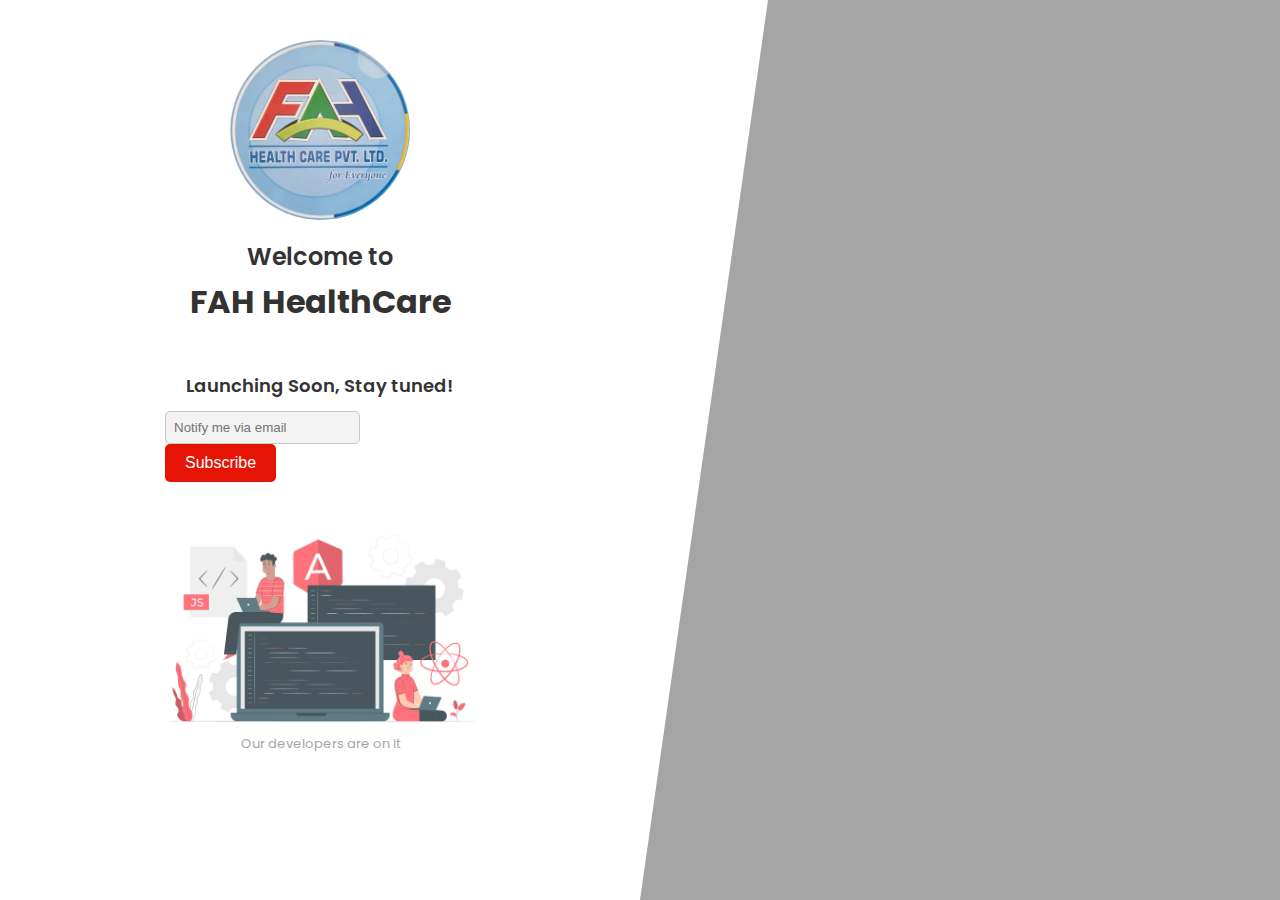
<file: Comingsoon.html>
<!DOCTYPE html>
<html lang="en">
<head>
    <meta charset="UTF-8">
    <meta name="viewport" content="width=device-width, initial-scale=1.0">
    <title>FAH HealthCare</title>
    <link rel="icon" href="./assets/favicon.ico" type="image/x-icon">
    <link rel="preconnect" href="https://fonts.googleapis.com">
    <link rel="preconnect" href="https://fonts.gstatic.com" crossorigin>
    <link href="https://fonts.googleapis.com/css2?family=Poppins:ital,wght@0,100;0,200;0,300;0,400;0,500;0,600;0,700;0,800;0,900;1,100;1,200;1,300;1,400;1,500;1,600;1,700;1,800;1,900&display=swap" rel="stylesheet">
    <link rel="stylesheet" href="comingsoon.css">
    <script src="comingsoon.js"></script>
</head>
<body>
    <div class="partition">
        <section class="first-half-sec">    
            <div class="center">
                <div class="logo-container">
                    <img class="hero-logo" src="./assets/FAH-logo.jpg" alt="logo">
                    <!-- <div class="loading-icon"></div> -->
                </div>
                <h3 class="poppins-semibold" style="margin-top: 10px; font-size:x-large;">Welcome to</h3>
                <h3 style="font-size:xx-large">FAH HealthCare</h3>
            </div>
            
            <div class="coming-soon-box">
                <h2 class="poppins-semibold m0" style="font-size: large; align-self: center;">Launching Soon, Stay tuned!</h2>
                <div>
                    <form id="emailForm" class="email-box" action="/Comingsoon.html" method="post">
                        <input class="btn-box" type="email" name="email" id="emailInput" placeholder="Notify me via email">
                        <button type="submit" class="btn-subscribe">Subscribe</button>
                        <p id="successMessage"  class="email-confirm" style="display: none; position: absolute;">We will notify you when we go live!</p>
                    </form>
                </div>
            </div>
            <div class="illustration-box">
                <img class="dev-illustration" src="./assets/3099563.jpg" alt="Developer illustration">
                <p class="illustration-text">Our developers are on it</p>
            </div>
        </section>
        <section class="second-half-sec">
            <img id="image" src="./assets/hero-picture.jpg" alt="Hero Picture">
        </section>
    </div>
</body>
</html>
</file>
<file: comingsoon.css>
:root {
  --primary-color: #12ac8e;
  --primary-color-dark: #0d846c;
  --primary-color-light: #e9f7f7;
  --secondary-color: #fb923c;
  --text-dark: #333333;
  --text-light: #767268;
  --white: #ffffff;
  --max-width: 1200px;
  user-select: none;
}

img {
  pointer-events: none;
  user-select: none;
}


.poppins-light {
  font-family: "Poppins", sans-serif;
  font-weight: 300;
  font-style: normal;
}
span{
  color: var(--secondary-color);
}

.poppins-regular {
  font-family: "Poppins", sans-serif;
  font-weight: 400;
  font-style: normal;
}

.poppins-medium {
  font-family: "Poppins", sans-serif;
  font-weight: 500;
  font-style: normal;
}

.poppins-semibold {
  font-family: "Poppins", sans-serif;
  font-weight: 600;

  font-style: normal;
}
.m0{
  margin: 0;

}

.poppins-bold {
  font-family: "Poppins", sans-serif;
  font-weight: 700;
  font-style: normal;
}

.poppins-extrabold {
  font-family: "Poppins", sans-serif;
  font-weight: 800;
  font-style: normal;
}

.poppins-black {
  font-family: "Poppins", sans-serif;
  font-weight: 900;
  font-style: normal;
}



body {
  font-family: 'Poppins', sans-serif;
  font-size: 16px;
  line-height: 1.6;
  color: #333;
  background-color: #ffffff;
  width: 100%;
  user-select: none;
  margin: 0;
  padding: 0px;
  /* overflow-x: hidden; */
}
h3{
  margin: 0;
}
.email-box input{
  color: #333;
  z-index: 11;
}
.center {
  display: flex;
  justify-content: center;
  margin-top: 30px;
  flex-direction: column;
  /* background-color: rgb(3, 212, 160); */
  align-items: center;
}

.dev-illustration {
  height: 75%;
  width: 100%;
  opacity: .8 ;
  object-fit: contain;

}
.coming-soon-box{
  display: flex;
  flex-direction: column;
  gap: 10px;
  width: 50%;
  padding-left: 25%;
  margin-top: 35px;
}

.first-half-sec {
  width: 50%;
  padding: 10px;
  display: flex;
  gap: 10px;
  height: 100vh;

  flex-direction: column;
  /* justify-content: center; */
  /* align-items: center; */
  box-sizing: border-box;
}

.illustration-box {
width: 60%;
gap: 11px;
  height: auto;
  /* padding-left: 20%; */
  display: flex;
  flex-direction: column;
  align-self: center;
  justify-content: center;
  align-items: center;
  margin-top: 25px;

}

.illustration-text {

  color: #a5a5a5;
  margin: 0;
  font-size: small;
  
}


.second-half-sec {
  width: 50%;
  height: 100vh;
  display: flex;
  justify-content: center;
  background-color: #a5a5a5;
  align-items: center;
  /* overflow: hidden; */
  /* object-fit: cover; */
  clip-path: polygon(100% 0, 20% 0, 0% 100%, 100% 100%);
}
.nav_logo{
  color: var(--white);
}
.second-half-sec img {
  height: 100%;
  width: 100%;
  object-fit: cover;
  max-width: none;
  box-sizing: border-box;
  /* clip-path: polygon(100% 0, 10% 0, 0% 100%, 100% 100%); */
  /* clip-path: polygon(100% 0, 0% 0, 0% 100%, 100% 100%); */
  transition: opacity 2s ease-in-out; 
  opacity: 0;
  /* position: absolute; */
  /* top: 0;
  left: 0; */
  z-index: 11;
}


.partition {
  display: flex;
  width: 100%;
}
.btn-subscribe{
  background-color: hsl(4, 96%, 46%);
  color: #fff;
  padding: 10px 20px;
  border-radius: 5px;
  border: none;
  cursor: pointer;
  font-size: 16px;
  font-weight: 500;
  transition: all 0.3s;

}

.hero-logo {
  height: 180px;
  position: relative;
  width: 180px;
  border-radius: 100%;
  z-index: 10;
}
input{
  border: 1px solid #ccc; /* Default border */
  background-color: rgb(243, 243, 243); /* Transparent background */
  padding: 8px; /* Adjust padding as needed */
  
}
input:not(:focus){
  border: 1px solid #c8c7c7; /* Change border to black when not focused */
}
.btn-box{
  /* padding: 10%; */
  color: rgb(200, 200, 200);
  border-radius: 5px;
  /* border-color: #333; */

}

.loading-icon {
  width: 120px; /* Adjust width as needed */
  height: 120px; /* Adjust height as needed */
  border: 40px solid transparent; /* Thick border */
  position: absolute;
  top: 60px;
  left: 206px;
  border-radius: 50%; /* Make it a circle */
  border-top-color: #141E46; /* Color of the border */
  animation: spin 3s linear infinite; /* Animation properties */
  z-index: -1;
}

@keyframes spin {
  0% { transform: rotate(0deg); }
  100% { transform: rotate(360deg); }
}


/* For tablet devices */
@media screen and (max-width: 768px) {
  .first-half-sec {
    width: 100%;
    padding: 0;
    justify-content: center;
  }
  .second-half-sec img {
    display: block;
    position: static; /* Change position to static */
    clip-path: none; /* Remove clip-path */
    width: 100%; /* Ensure image takes full width */
    height: auto; /* Allow image to adjust its height proportionally */
  }
  .partition {
    flex-direction: column;
    gap: 20px;
  }
  .email-box{
    display: flex;
    flex-direction: column;
    gap: 10px;
  }
  .first-half-sec{
    justify-content: center;
    gap: 72px;
  }
  .second-half-sec {
    margin-top: 20px;
    width: 100%;
    height: fit-content;
    clip-path: polygon(100% 0, 0 0, 0% 100%, 100% 100%); /* Adjust clip-path */
  }
}


/* For mobile devices */
@media screen and (max-width: 480px) {
  .second-half-sec img {
    width: 100%; /* Ensure image takes full width */
    height: auto; /* Allow image to adjust its height proportionally */
  }
  .first-half-sec{
    padding: 0;
  
  }
  .center{
    margin-top: 0px;
  }
  .coming-soon-box{
    align-self: center;
    justify-content: center;
    padding: 0;
  }
  .email-box{
    width: 100%;
    margin-top: 10px;
    display: flex;
    flex-direction: column;
    gap: 10px;
  }
  .dev-illustration {
    height: 100%;
  }
  .email-confirm{
    position: absolute;
    align-self: center;
     top: 70%;
    /*left: 90px; */
    z-index: 22;
    color: #eaeaea;
    background-color: rgb(0, 189, 98);
    padding: 2px 10px;
    border-radius: 10px;
  }
.partition{
  gap: 0px;
}
}
</file>
